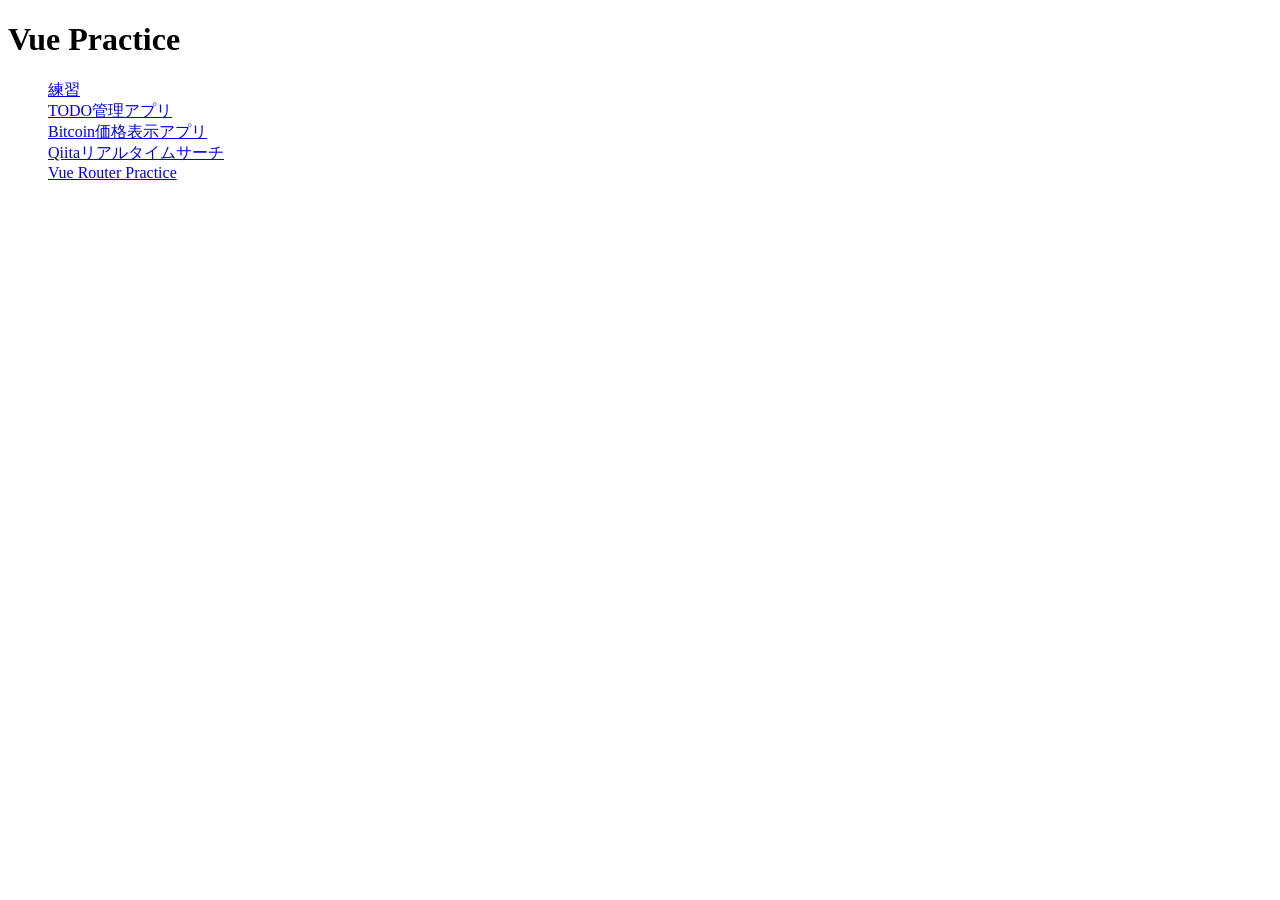
<file: index.html>
<!DOCTYPE html>
<html>
    <head>
        <meta charset="utf-8">
        <title>Vue Practice</title>
    </head>
    <body>
        <div>
            <h1>Vue Practice</h1>
            <ul style="list-style: none;">
                <li><a href="practice/index.html">練習</a></li>
                <li><a href="todo/index.html">TODO管理アプリ</a></li>
                <li><a href="bitcoin/index.html">Bitcoin価格表示アプリ</a></li>
                <li><a href="realtime_search/index.html">Qiitaリアルタイムサーチ</a></li>
                <li><a href="vue_router/hello.html">Vue Router Practice</a></li>
            </ul>
        </div>
    </body>
</html>
</file>
